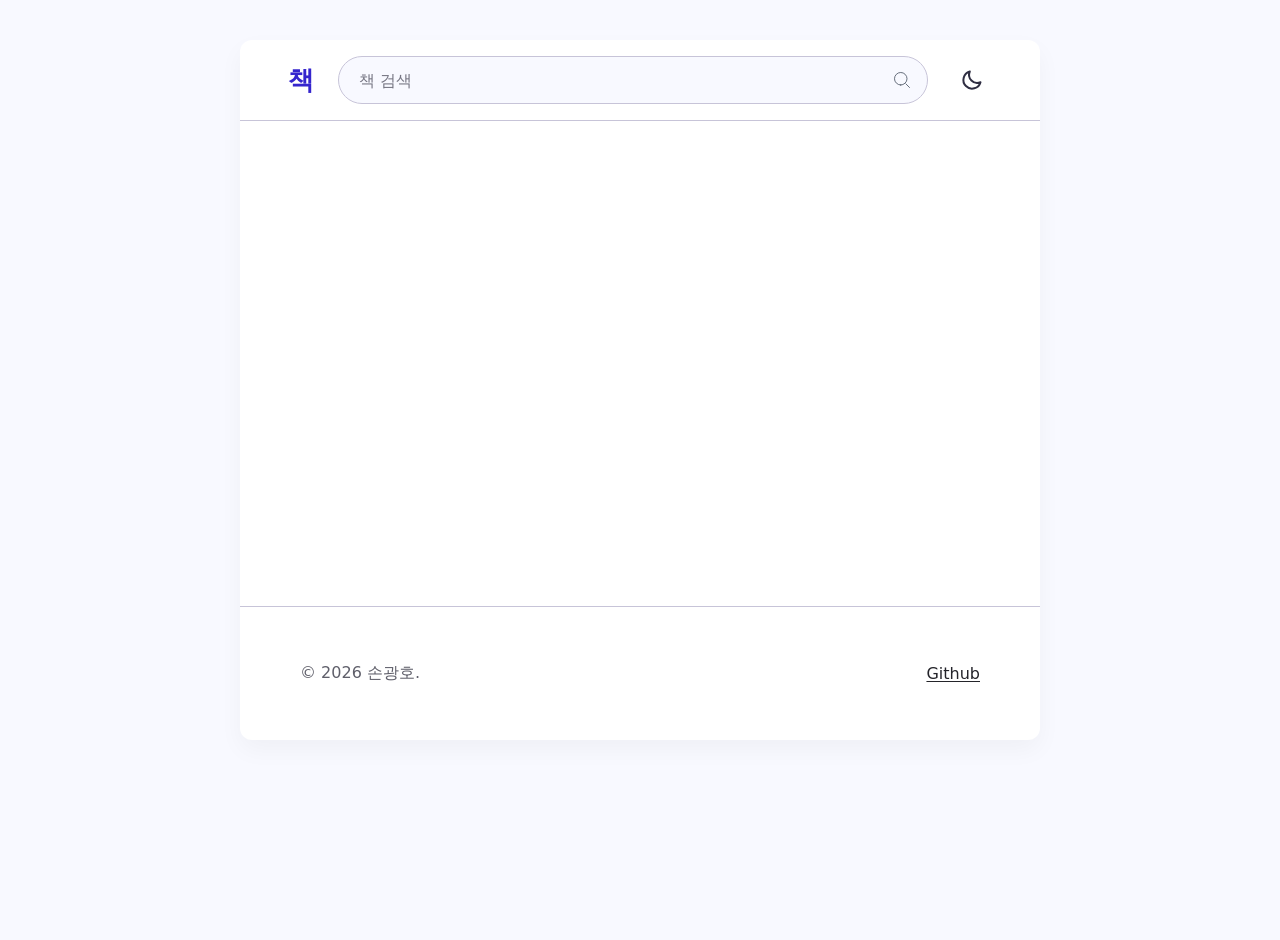
<file: index.html>
<!DOCTYPE html>
<html lang="ko">
    <head>
        <meta charset="UTF-8">
        <meta name="viewport" content="width=device-width, initial-scale=1.0">
        <title>책 글귀 모음</title>
        <link rel="icon" href="favicon.svg" type="image/svg+xml">
        <link rel="stylesheet" href="style.css">
        <style>
            
        </style>
    </head>
    <body>
        <div class="container">
            <section class="search" aria-label="Search area">
                <a class="brand" href="#">책</a>

                <form class="search-form" role="search">
                    <button class="search-button" type="submit" aria-label="Search">
                        <svg aria-hidden="true" viewBox="0 0 24 24" fill="none">
                            <path d="m21 21-4.35-4.35M10.5 18a7.5 7.5 0 1 1 0-15 7.5 7.5 0 0 1 0 15Z" stroke="currentColor" stroke-linecap="round" stroke-linejoin="round"/>
                        </svg>
                    </button>
                    <input type="search" placeholder="책 검색" aria-label="Search documentation">
                </form>

                <div class="actions" aria-label="Display options">
                    <button class="icon-button" type="button" aria-label="Toggle theme">
                        <svg aria-hidden="true" viewBox="0 0 24 24" fill="none">
                            <path d="M20.5 14.2A8.1 8.1 0 0 1 9.8 3.5 8.7 8.7 0 1 0 20.5 14.2Z" stroke="currentColor" stroke-linecap="round" stroke-linejoin="round"/>
                        </svg>
                    </button>
                </div>
            </section>

            <section class="view markdown">
            </section>

            <footer class="site-footer">
                <p>&copy; 2026 손광호.</p>
                <div class="footer-links">
                    <a href="https://github.com/SonGwangho/books">Github</a>
                </div>
            </footer>
        </div>
        <script src="js/thmeSetting.js"></script>
        <script src="js/customQuote.js"></script>
        <script src="js/searchManager.js"></script>
    </body>
</html>
</file>
<file: style.css>
:root {
    color-scheme: light;
    --page: #f8f9ff;
    --panel: #ffffff;
    --text: #0b1c30;
    --muted: #464555;
    --line: #c7c4d8;
    --primary: #3525cd;
    --input: #f8f9ff;
    --shadow: 0 10px 25px rgba(0, 0, 0, 0.04);
}

* {
    box-sizing: border-box;
}

body {
    min-height: 100vh;
    min-height: 100svh;
    margin: 0;
    background: var(--page);
    color: var(--text);
    font-family: Inter, ui-sans-serif, system-ui, -apple-system, BlinkMacSystemFont, "Segoe UI", sans-serif;
    letter-spacing: 0;
}

a {
    color: inherit;
    text-decoration: none;
}

button,
input {
    font: inherit;
}

button {
    color: inherit;
}

.container {
    width: min(800px, calc(100% - 48px));
    min-height: 700px;
    margin: 40px auto;
    display: flex;
    flex-direction: column;
    overflow: hidden;
    background: var(--panel);
    border-radius: 12px;
    box-shadow: var(--shadow);
}

.search {
    min-height: 80px;
    padding: 16px 48px;
    display: flex;
    align-items: center;
    gap: 24px;
    flex-wrap: nowrap;
    border-bottom: 1px solid var(--line);
}

.brand {
    flex: 0 0 auto;
    color: var(--primary);
    font-size: 26px;
    font-weight: 800;
    line-height: 1;
}

.search-form {
    min-width: 240px;
    margin-left: auto;
    position: relative;
    flex: 1 1 360px;
}

.search-button {
    width: 36px;
    height: 36px;
    padding: 0;
    position: absolute;
    top: 50%;
    right: 8px;
    display: inline-grid;
    place-items: center;
    border: 0;
    border-radius: 999px;
    background: transparent;
    color: #4b5563;
    transform: translateY(-50%);
    cursor: pointer;
}

.search-button svg {
    width: 20px;
    height: 20px;
}

.search-button:focus-visible {
    outline: 3px solid rgba(36, 25, 223, 0.18);
    outline-offset: 2px;
}

.search-form input {
    width: 100%;
    height: 48px;
    padding: 0 48px 0 20px;
    border: 1px solid var(--line);
    border-radius: 999px;
    outline: 0;
    background: var(--input);
    color: var(--text);
    font-size: 16px;
}

.search-form input::placeholder {
    color: #747481;
}

.search-form input:focus {
    border-color: var(--primary);
    box-shadow: 0 0 0 3px rgba(36, 25, 223, 0.12);
}

.actions {
    display: flex;
    align-items: center;
}

.icon-button {
    width: 40px;
    height: 40px;
    padding: 0;
    display: inline-grid;
    place-items: center;
    border: 0;
    border-radius: 999px;
    background: transparent;
    color: #2f2e42;
    cursor: pointer;
}

.icon-button svg {
    width: 24px;
    height: 24px;
    stroke-width: 2;
}

.icon-button:focus-visible {
    outline: 3px solid rgba(36, 25, 223, 0.2);
    outline-offset: 3px;
}

.view.markdown {
    flex: 1 1 auto;
    padding: 28px 60px 48px;
    overflow-y: auto;
    color: var(--text);
    font-size: 18px;
    line-height: 1.6;
}

.view.markdown h1,
.view.markdown h2,
.view.markdown h3,
.view.markdown h4,
.view.markdown h5,
.view.markdown h6,
.view.markdown p,
.view.markdown ol,
.view.markdown ul,
.view.markdown blockquote,
.view.markdown pre {
    margin-top: 0;
}

.view.markdown h1 {
    margin-bottom: 18px;
    font-size: 28px;
    line-height: 1.25;
}

.view.markdown h2 {
    margin: 32px 0 12px;
    font-size: 22px;
    line-height: 1.3;
}

.view.markdown p {
    margin-bottom: 18px;
}

.view.markdown ol,
.view.markdown ul {
    margin-bottom: 24px;
    padding-left: 1.35em;
}

.view.markdown li + li {
    margin-top: 8px;
}

.view.markdown blockquote {
    margin: 0 0 24px;
    padding: 4px 0 4px 18px;
    border-left: 3px solid var(--primary);
    color: var(--muted);
}

.view.markdown blockquote > :last-child {
    margin-bottom: 0;
}

.view.markdown code {
    padding: 2px 6px;
    border: 1px solid var(--line);
    border-radius: 6px;
    background: var(--input);
    font-family: "JetBrains Mono", ui-monospace, SFMono-Regular, Consolas, monospace;
    font-size: 0.88em;
}

.view.markdown pre {
    margin-bottom: 24px;
    padding: 16px;
    overflow-x: auto;
    border: 1px solid var(--line);
    border-radius: 8px;
    background: var(--input);
}

.view.markdown pre code {
    padding: 0;
    border: 0;
    background: transparent;
    white-space: pre;
}

.view.markdown a {
    color: var(--primary);
    text-decoration: underline;
    text-underline-offset: 3px;
}

.view.markdown hr {
    margin: 32px 0;
    border: 0;
    border-top: 1px solid var(--line);
}

.book-genres {
    margin: 0 0 16px;
    display: flex;
    align-items: center;
    gap: 8px;
    flex-wrap: wrap;
}

.book-genre {
    padding: 3px 9px;
    border: 1px solid var(--line);
    border-radius: 999px;
    background: var(--input);
    color: var(--muted);
    font-size: 0.82rem;
    line-height: 1.5;
}

.view-status {
    margin: 0;
    color: var(--muted);
}

.view-loading {
    min-height: 240px;
    display: grid;
    place-items: center;
}

.view-spinner {
    width: 32px;
    height: 32px;
    border: 3px solid var(--line);
    border-top-color: var(--primary);
    border-radius: 999px;
    animation: view-spin 0.8s linear infinite;
}

@keyframes view-spin {
    to {
        transform: rotate(360deg);
    }
}

@media (prefers-reduced-motion: reduce) {
    .view-spinner {
        animation: none;
    }
}

.site-footer {
    padding: 40px 60px;
    display: flex;
    align-items: center;
    justify-content: space-between;
    gap: 24px;
    border-top: 1px solid var(--line);
    color: #5f5f6a;
    font-size: 16px;
}

.footer-links {
    display: flex;
    align-items: center;
    gap: 28px;
    color: #24242a;
    text-decoration: underline;
    text-underline-offset: 2px;
}

@media (max-width: 820px) {
    .container {
        width: min(100%, calc(100% - 24px));
        min-height: calc(100vh - 24px);
        min-height: calc(100svh - 24px);
        margin: 12px auto;
    }

    .search {
        padding: 18px 20px;
        gap: 12px;
    }

    .brand {
        font-size: 23px;
    }

    .search-form {
        min-width: 0;
        max-width: none;
        flex: 1 1 auto;
        margin-left: 0;
    }

    .search-form input {
        font-size: 16px;
    }

    .search-button {
        top: 24px;
    }

    .actions {
        flex: 0 0 auto;
        margin-left: 0;
        gap: 14px;
    }

    .site-footer {
        padding: 28px 20px;
        flex-wrap: nowrap;
        font-size: 14px;
    }

    .view.markdown {
        padding: 22px 20px 32px;
        font-size: 16px;
    }
}

@media (max-width: 520px) {
    .container {
        width: 100%;
        min-height: 100vh;
        min-height: 100svh;
        margin: 0;
        border-radius: 0;
        box-shadow: none;
    }

    .search {
        padding: 16px;
        gap: 10px;
    }

    .brand {
        flex: 0 0 auto;
        max-width: 44px;
        overflow: hidden;
        text-overflow: ellipsis;
        white-space: nowrap;
    }

    .search-form input {
        height: 46px;
        padding-right: 48px;
    }

    .search-button {
        top: 23px;
    }

    .site-footer {
        padding: 24px 16px;
        gap: 12px;
        font-size: 13px;
    }

    .site-footer p {
        min-width: 0;
        margin: 0;
        overflow: hidden;
        text-overflow: ellipsis;
        white-space: nowrap;
    }

    .footer-links {
        flex: 0 0 auto;
    }

    .view.markdown {
        padding: 20px 16px 28px;
    }
}

.quote {
    font-size: 1.2rem;
}
.status {
    color: #747481;
}
</file>
